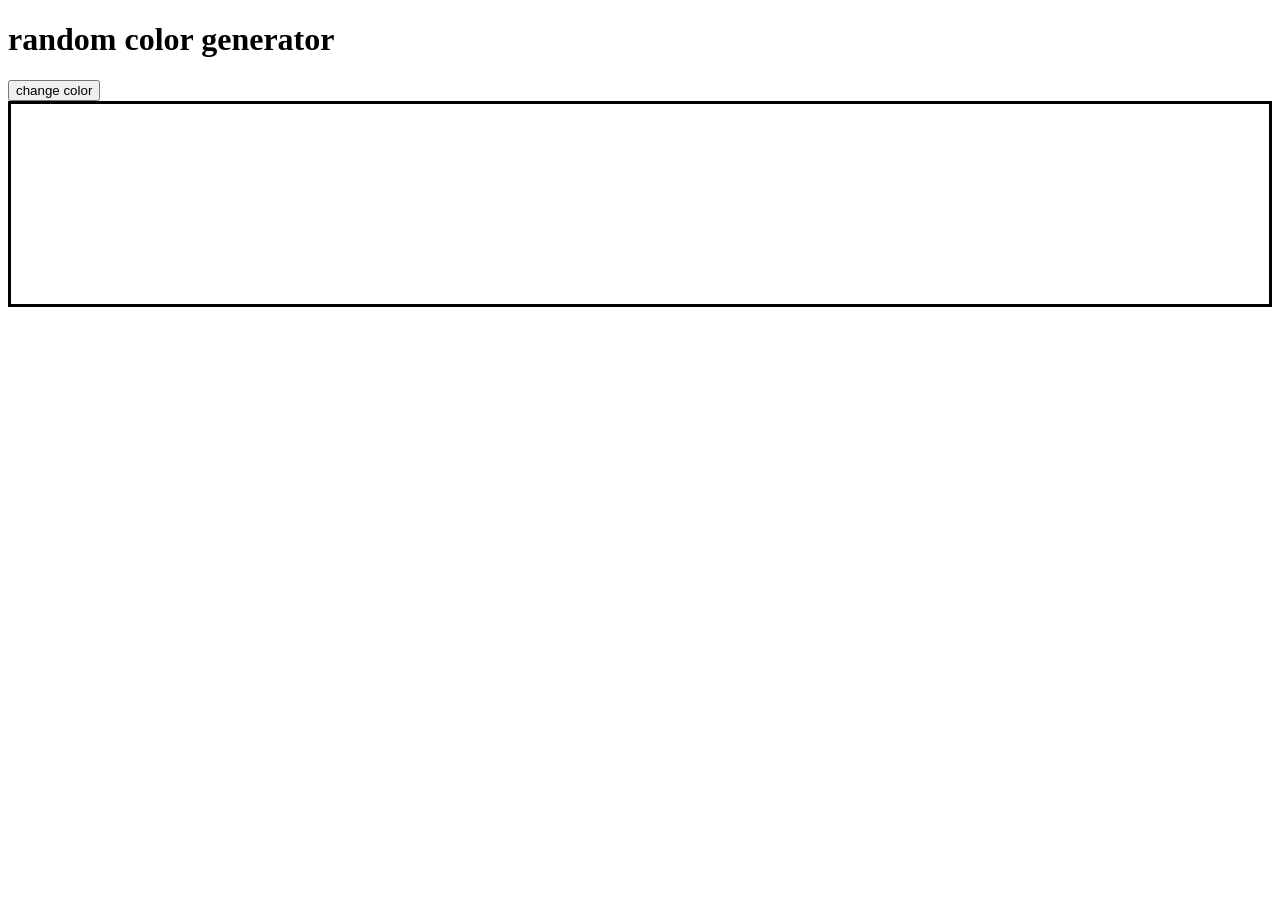
<file: javascript/day7/index.html>
<!DOCTYPE html>
<html lang='en'>
<head>
    <meta charset='utf-8'>
    <meta name='viewport' content='width=device-width, initial-scale=1'>
    <title>Page Title</title>
    <link rel='stylesheet' href='style.css'>
</head>
<body>
    <h1>random color generator</h1>
    <button onclick="changeColor()">change color</button>
    <div id="display"></div>
    <script src="script.js"></script>
</body>
</html>
</file>
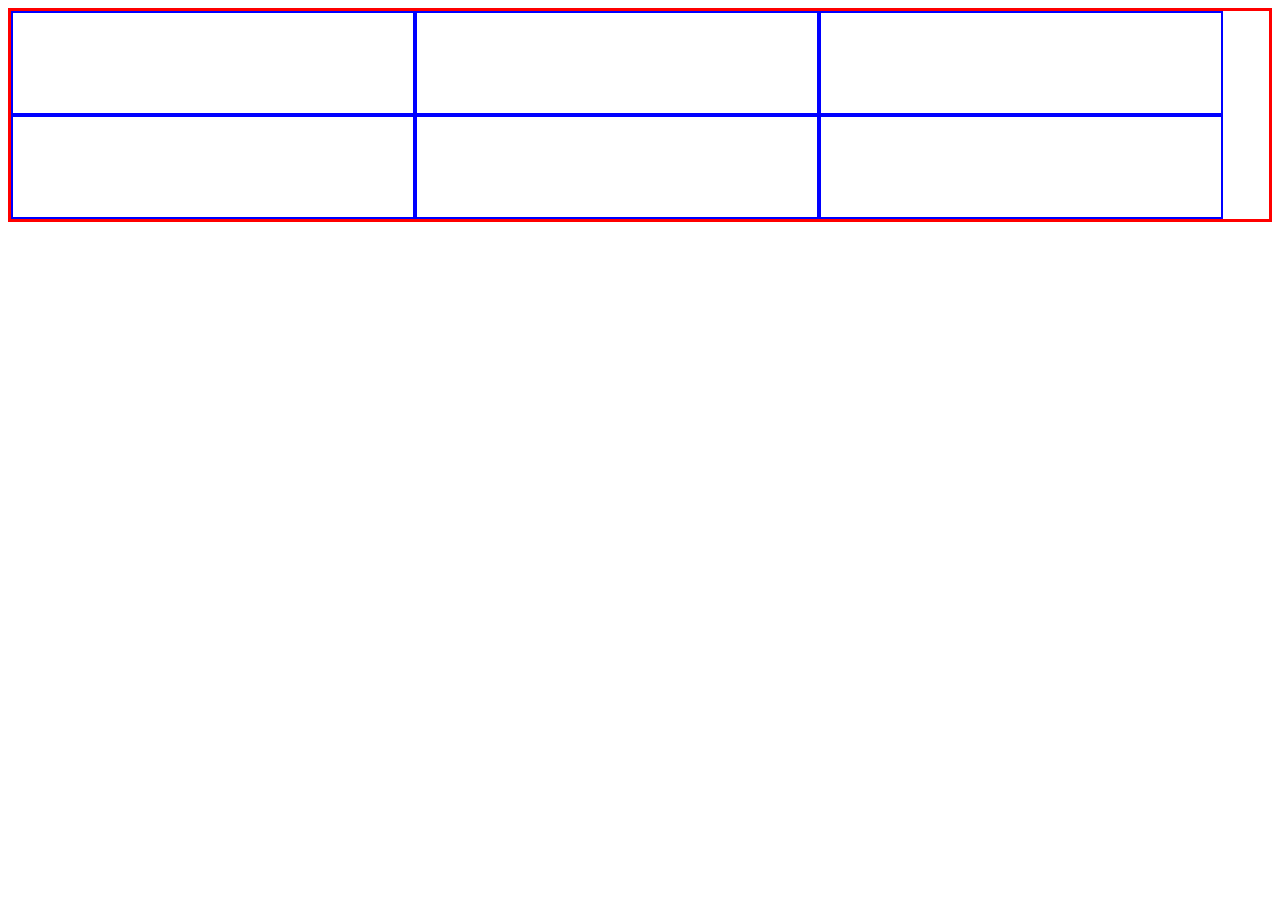
<file: day7/display.html>
<!DOCTYPE html>
<html lang='en'>
<head>
    <meta charset='utf-8'>
    <meta name='viewport' content='width=device-width, initial-scale=1'>
    <title>Page Title</title>
    <link rel='stylesheet' href='main.css'>
</head>
<body>
    <div class="container">
        <div class="box"></div>
        <div class="box"></div>
        <div class="box"></div>
        <div class="box"></div>
        <div class="box"></div>
        <div class="box"></div>
    </div>
    
</body>
</html>
</file>
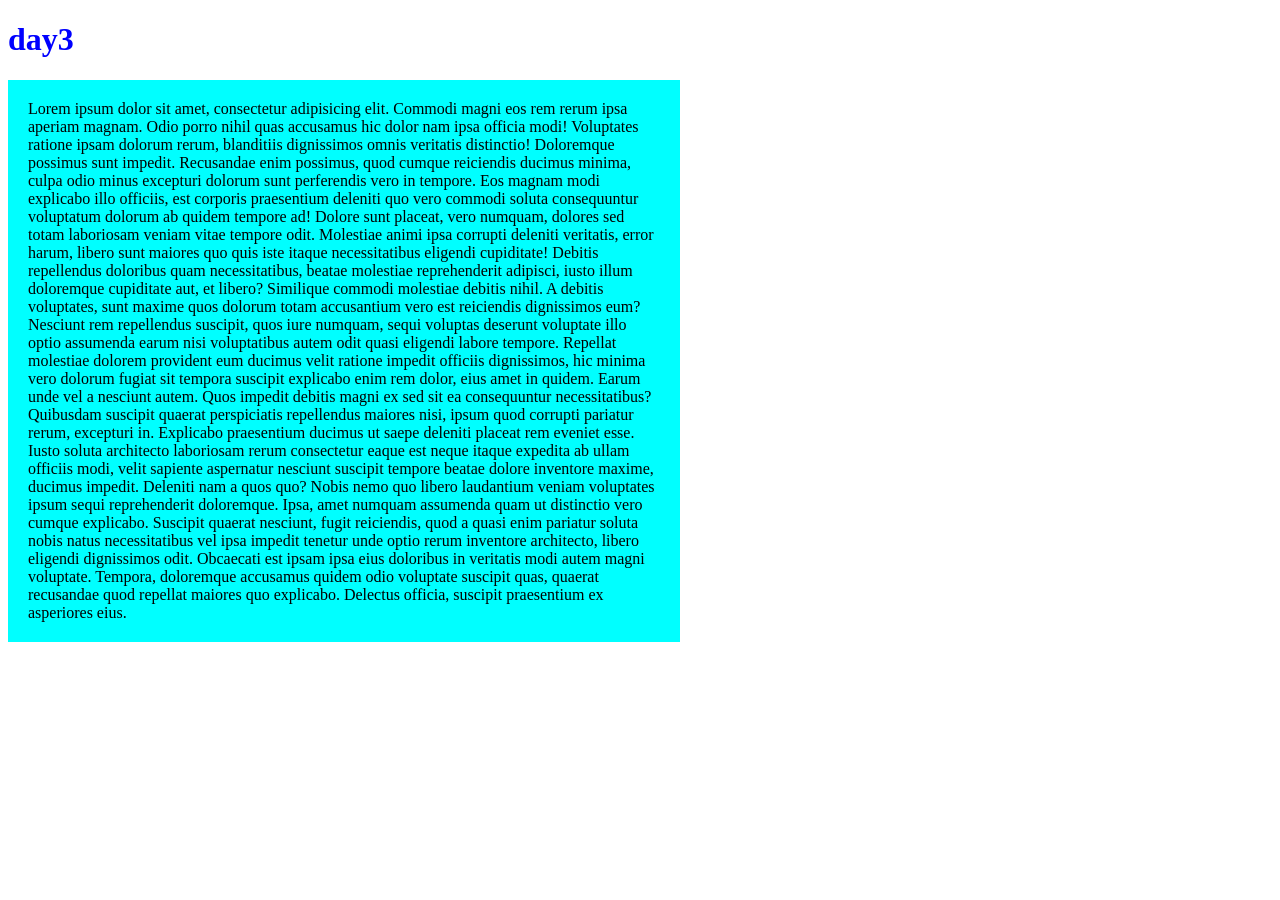
<file: day1/day3/day3.html>
<!DOCTYPE html>
<html lang='en'>
<head>
    <meta charset='utf-8'>
    <meta name='viewport' content='width=device-width, initial-scale=1'>
    <title>Page Title</title>
    <link rel='stylesheet' href='style.css'>
</head>
<body>
    <h1>day3</h1>
    <p class="akshi">Lorem ipsum dolor sit amet, consectetur adipisicing elit. Commodi magni eos rem rerum ipsa aperiam magnam. Odio porro nihil quas accusamus hic dolor nam ipsa officia modi! Voluptates ratione ipsam dolorum rerum, blanditiis dignissimos omnis veritatis distinctio! Doloremque possimus sunt impedit. Recusandae enim possimus, quod cumque reiciendis ducimus minima, culpa odio minus excepturi dolorum sunt perferendis vero in tempore. Eos magnam modi explicabo illo officiis, est corporis praesentium deleniti quo vero commodi soluta consequuntur voluptatum dolorum ab quidem tempore ad! Dolore sunt placeat, vero numquam, dolores sed totam laboriosam veniam vitae tempore odit. Molestiae animi ipsa corrupti deleniti veritatis, error harum, libero sunt maiores quo quis iste itaque necessitatibus eligendi cupiditate! Debitis repellendus doloribus quam necessitatibus, beatae molestiae reprehenderit adipisci, iusto illum doloremque cupiditate aut, et libero? Similique commodi molestiae debitis nihil. A debitis voluptates, sunt maxime quos dolorum totam accusantium vero est reiciendis dignissimos eum? Nesciunt rem repellendus suscipit, quos iure numquam, sequi voluptas deserunt voluptate illo optio assumenda earum nisi voluptatibus autem odit quasi eligendi labore tempore. Repellat molestiae dolorem provident eum ducimus velit ratione impedit officiis dignissimos, hic minima vero dolorum fugiat sit tempora suscipit explicabo enim rem dolor, eius amet in quidem. Earum unde vel a nesciunt autem. Quos impedit debitis magni ex sed sit ea consequuntur necessitatibus? Quibusdam suscipit quaerat perspiciatis repellendus maiores nisi, ipsum quod corrupti pariatur rerum, excepturi in. Explicabo praesentium ducimus ut saepe deleniti placeat rem eveniet esse. Iusto soluta architecto laboriosam rerum consectetur eaque est neque itaque expedita ab ullam officiis modi, velit sapiente aspernatur nesciunt suscipit tempore beatae dolore inventore maxime, ducimus impedit. Deleniti nam a quos quo? Nobis nemo quo libero laudantium veniam voluptates ipsum sequi reprehenderit doloremque. Ipsa, amet numquam assumenda quam ut distinctio vero cumque explicabo. Suscipit quaerat nesciunt, fugit reiciendis, quod a quasi enim pariatur soluta nobis natus necessitatibus vel ipsa impedit tenetur unde optio rerum inventore architecto, libero eligendi dignissimos odit. Obcaecati est ipsam ipsa eius doloribus in veritatis modi autem magni voluptate. Tempora, doloremque accusamus quidem odio voluptate suscipit quas, quaerat recusandae quod repellat maiores quo explicabo. Delectus officia, suscipit praesentium ex asperiores eius.</p


</body
</html>
</file>
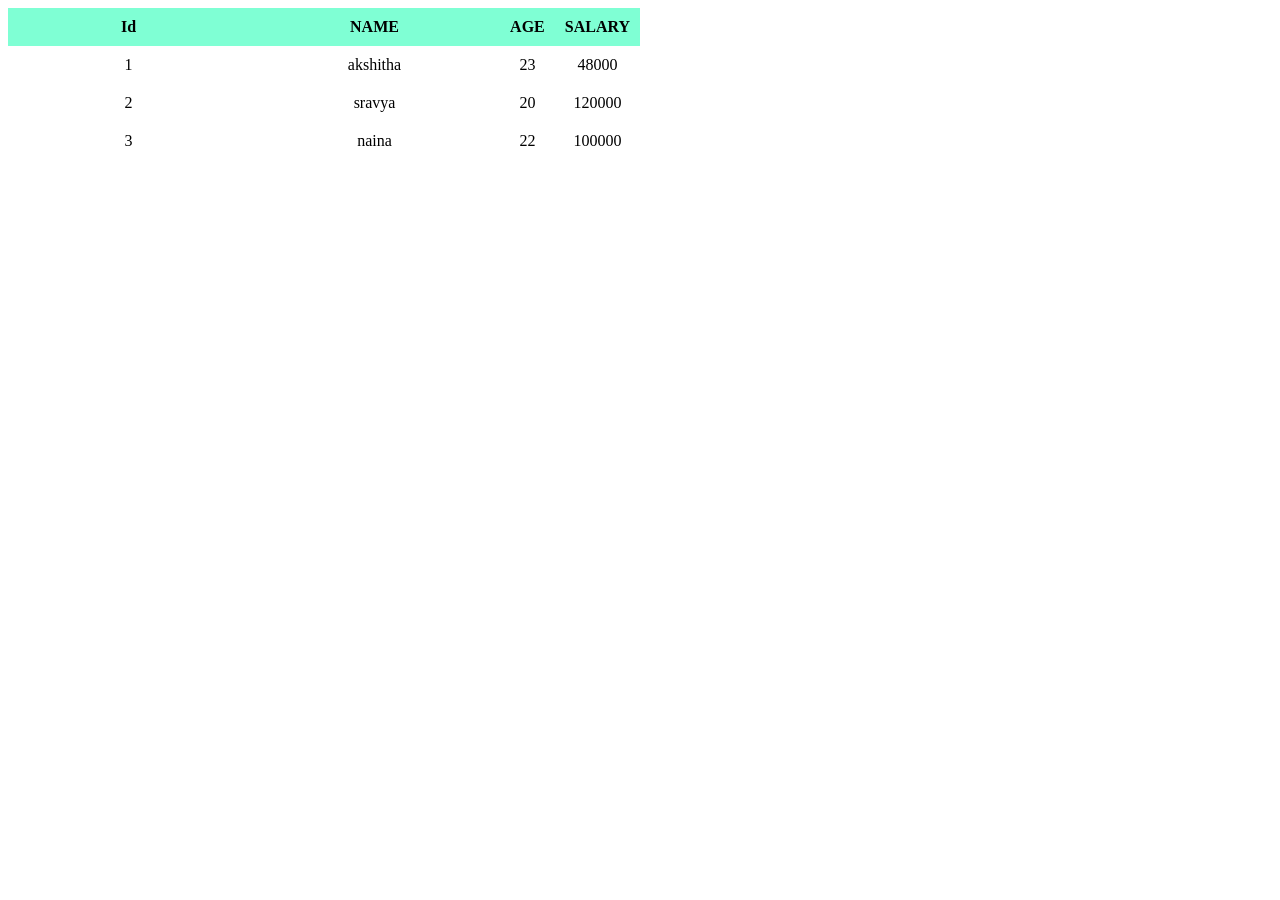
<file: day1/day3/table.html>
<!DOCTYPE html>
<html lang='en'>
<head>
    <meta charset='utf-8'>
    <meta name='viewport' content='width=device-width, initial-scale=1'>
    <title>Page Title</title>
    <link rel='stylesheet' href='table.css'>
</head>
<body>
    <table>
        <tr>
            <th>
                Id
            </th>
            <th>
                NAME
            </th>
            <th>
                AGE
            </th>
            <th>
                SALARY
            </th>
        </tr>
        <tr>
            <td>1</td>
            <td>akshitha</td>
            <td>23</td>
            <td>48000</td>
        </tr>
        <tr>
            <td>
                2
            </td>
            <td>sravya</td>
            <td>20</td>
            <td> 120000</td>
            <tr>
                <td>3</td>
                <td>naina</td>
                <td>22</td>
                <td>100000</td>
            </tr>
        </tr>
    </table>
</body>
</html>
</file>
<file: javascript/day7/style.css>
#display {
border:3px solid black;
min-height: 200px;
}
</file>
<file: day7/main.css>
.container {
    border: 3px solid red;

    display: flex;
    flex-wrap: wrap;
}

.container .box {
    border: 2px solid blue;
    min-height: 100px;
    width: 400px;
}

@media (max-width: 863px) {
    .container {
        flex-direction: column;
    }
} 


@media (max-width: 830px) {
    .container {
        grid-template-columns: repeat(3, 1fr);

    }
}

@media (max-width: 579px) {
    .container {
        grid-template-columns: 1fr 1fr;
    }
}
</file>
<file: day1/day3/style.css>
h1{
    color: blue;
}
.akshi{
    border: 5px red ;
    padding: 20px;
    width: 50%;
    background-color: aqua;
    background-image: url(https://live-production.wcms.abc-cdn.net.au/d7323063d86b711562b76e012ad4d970?impolicy=wcms_crop_resize&cropH=2548&cropW=2548&xPos=1142&yPos=0&width=862&height=862);
}
</file>
<file: day1/day3/table.css>
table{
    text-align: center;

}
table,th,td{
    border: 5px;
    width: 50%;
    border: 1px black;
    border-collapse: collapse;
    padding: 10px;
}
th{
    background-color: aquamarine;
}
</file>
